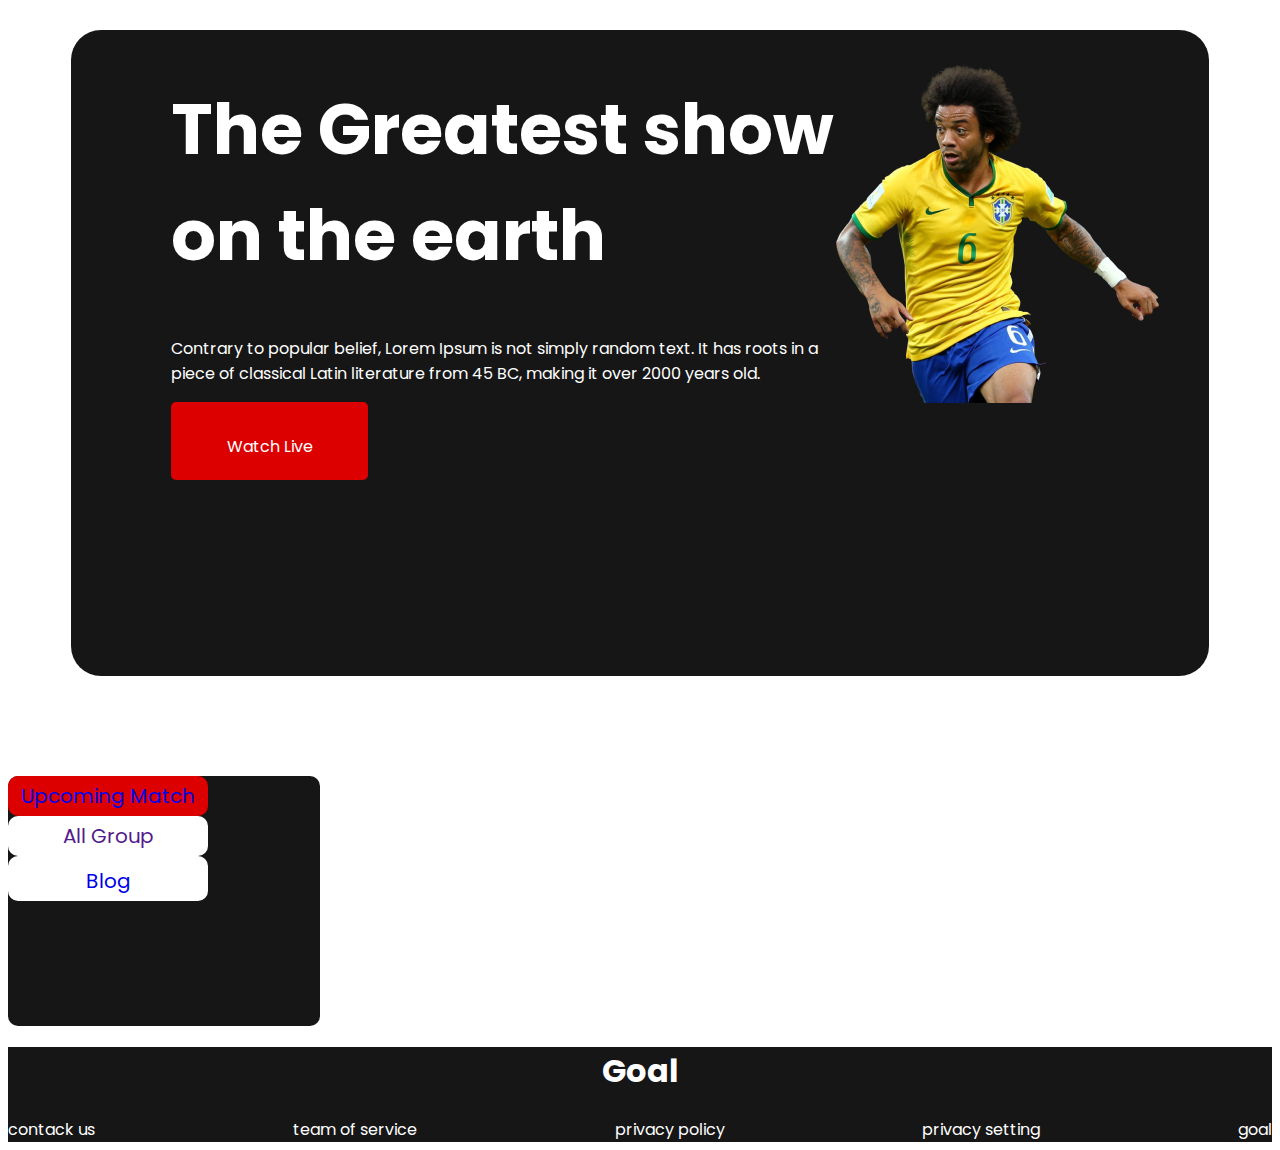
<file: index.html>
<!DOCTYPE html>
<html lang="en">

<head>
    <meta charset="UTF-8">
    <meta http-equiv="X-UA-Compatible" content="IE=edge">
    <meta name="viewport" content="width=device-width, initial-scale=1.0">
    <title>World_cup</title>
    <link rel="stylesheet" href="index.css">
</head>

<body>
    <section class="show-section">
        <div class="show-background">
            <article class="text-area">
                <div class="peragraph-area">
                    <h1 class="show-header">The Greatest show on the earth</h1>
                    <p class="show-peragraph">Contrary to popular belief, Lorem Ipsum is not simply
                        random text. It has roots in a piece of classical Latin literature from 45 BC, making it over
                        2000 years old.</p>
                    <div class="show-button">
                        <p class="sbutton-text">Watch Live</p>
                    </div>
                </div>
                <div class="show-image">
                    <img src="Banner Image.png" alt="">
                </div>
            </article>
            </article>
        </div>
    </section>
    <section class="plan_section">
        <div class="plan_background">
            <div class="plan_button">
                <a class="upcomming" href="http://127.0.0.1:5500/upcomming_match.html">
                    Upcoming Match
                </a>
                <a class="group" href="">
                    All Group
                </a>
                <a class="blog" href="http://127.0.0.1:5500/blog.html">
                    Blog
                </a>
            </div>
        </div>
    </section>
    <section class="goal_section">
        <div class="goal_item">
            <h1 class="goal">Goal</h1>
            <div class="goal_fotter">
                <footer>contack us</footer>
                <footer>team of service</footer>
                <footer>privacy policy</footer>
                <footer>privacy setting</footer>
                <footer>goal</footer>
            </div>
        </div>
    </section>
</body>

</html>
</file>
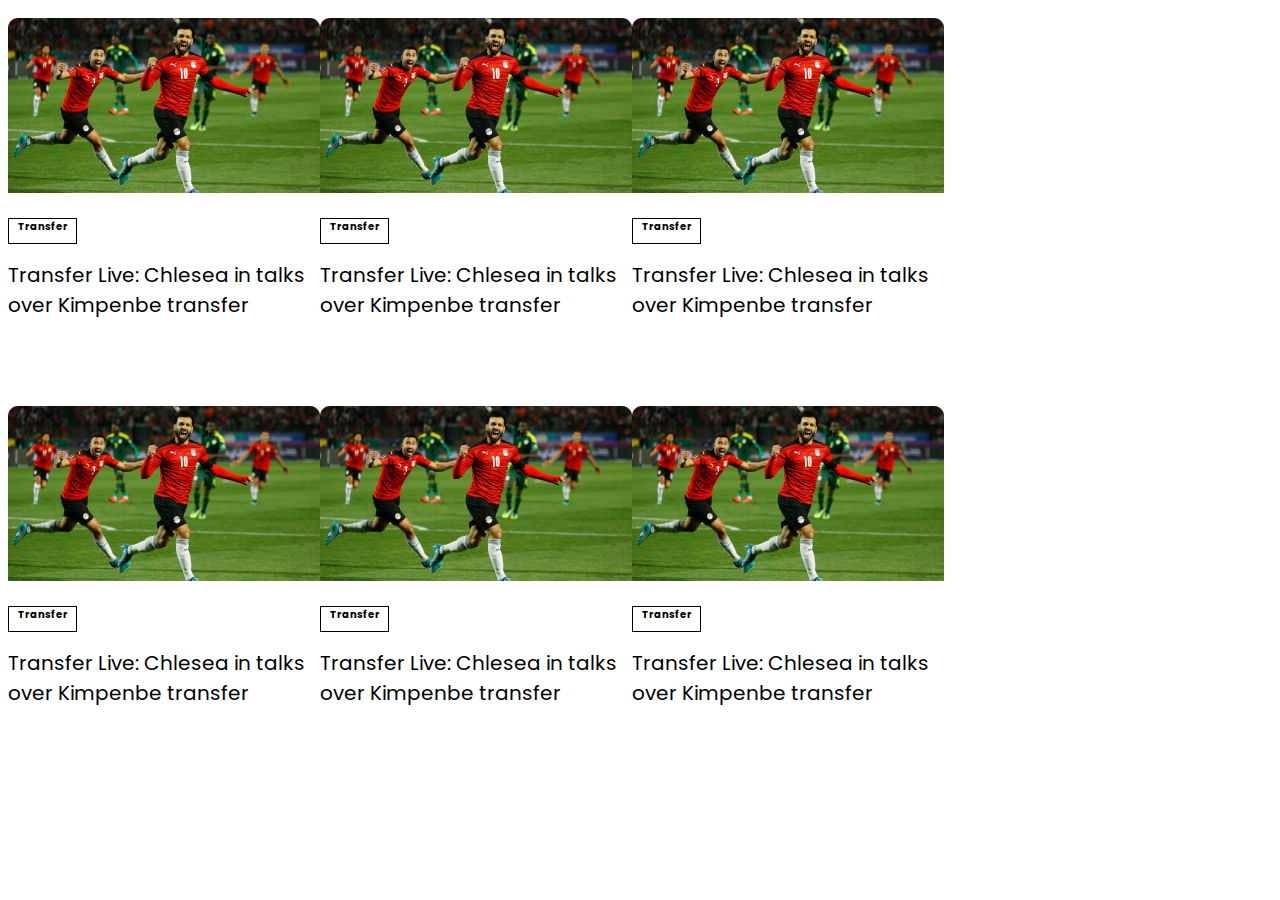
<file: blog.html>
<!DOCTYPE html>
<html lang="en">

<head>
    <meta charset="UTF-8">
    <meta http-equiv="X-UA-Compatible" content="IE=edge">
    <meta name="viewport" content="width=device-width, initial-scale=1.0">
    <link rel="stylesheet" href="index.css">
    <title>Document</title>
</head>

<body>
    <section class="container1">
        <div class="blog">
            <div class="blogs">
                <article class="blog_day">
                    <div class="blog_image">
                        <img src="Blog Image.png" alt="">
                    </div>
                    <div class="blog_text">
                        <h5 class="trans">Transfer</h5>
                    </div>
                </article>
                <span class="section_title">Transfer Live: Chlesea in talks over Kimpenbe transfer</span>
            </div>
            <div class="blogs">
                <article class="blog_day">
                    <div class="blog_image">
                        <img src="Blog Image.png" alt="">
                    </div>
                    <div class="blog_text">
                        <h5 class="trans">Transfer</h5>
                    </div>
                </article>
                <span class="section_title">Transfer Live: Chlesea in talks over Kimpenbe transfer</span>
            </div>
            <div class="blogs">
                <article class="blog_day">
                    <div class="blog_image">
                        <img src="Blog Image.png" alt="">
                    </div>
                    <div class="blog_text">
                        <h5 class="trans">Transfer</h5>
                    </div>
                </article>
                <span class="section_title">Transfer Live: Chlesea in talks over Kimpenbe transfer</span>
            </div>
            <div class="blogs">
                <article class="blog_day">
                    <div class="blog_image">
                        <img src="Blog Image.png" alt="">
                    </div>
                    <div class="blog_text">
                        <h5 class="trans">Transfer</h5>
                    </div>
                </article>
                <span class="section_title">Transfer Live: Chlesea in talks over Kimpenbe transfer</span>
            </div>
            <div class="blogs">
                <article class="blog_day">
                    <div class="blog_image">
                        <img src="Blog Image.png" alt="">
                    </div>
                    <div class="blog_text">
                        <h5 class="trans">Transfer</h5>
                    </div>
                </article>
                <span class="section_title">Transfer Live: Chlesea in talks over Kimpenbe transfer</span>
            </div>
            <div class="blogs">
                <article class="blog_day">
                    <div class="blog_image">
                        <img src="Blog Image.png" alt="">
                    </div>
                    <div class="blog_text">
                        <h5 class="trans">Transfer</h5>
                    </div>
                </article>
                <span class="section_title">Transfer Live: Chlesea in talks over Kimpenbe transfer</span>
            </div>
        </div>
    </section>
</body>

</html>
</file>
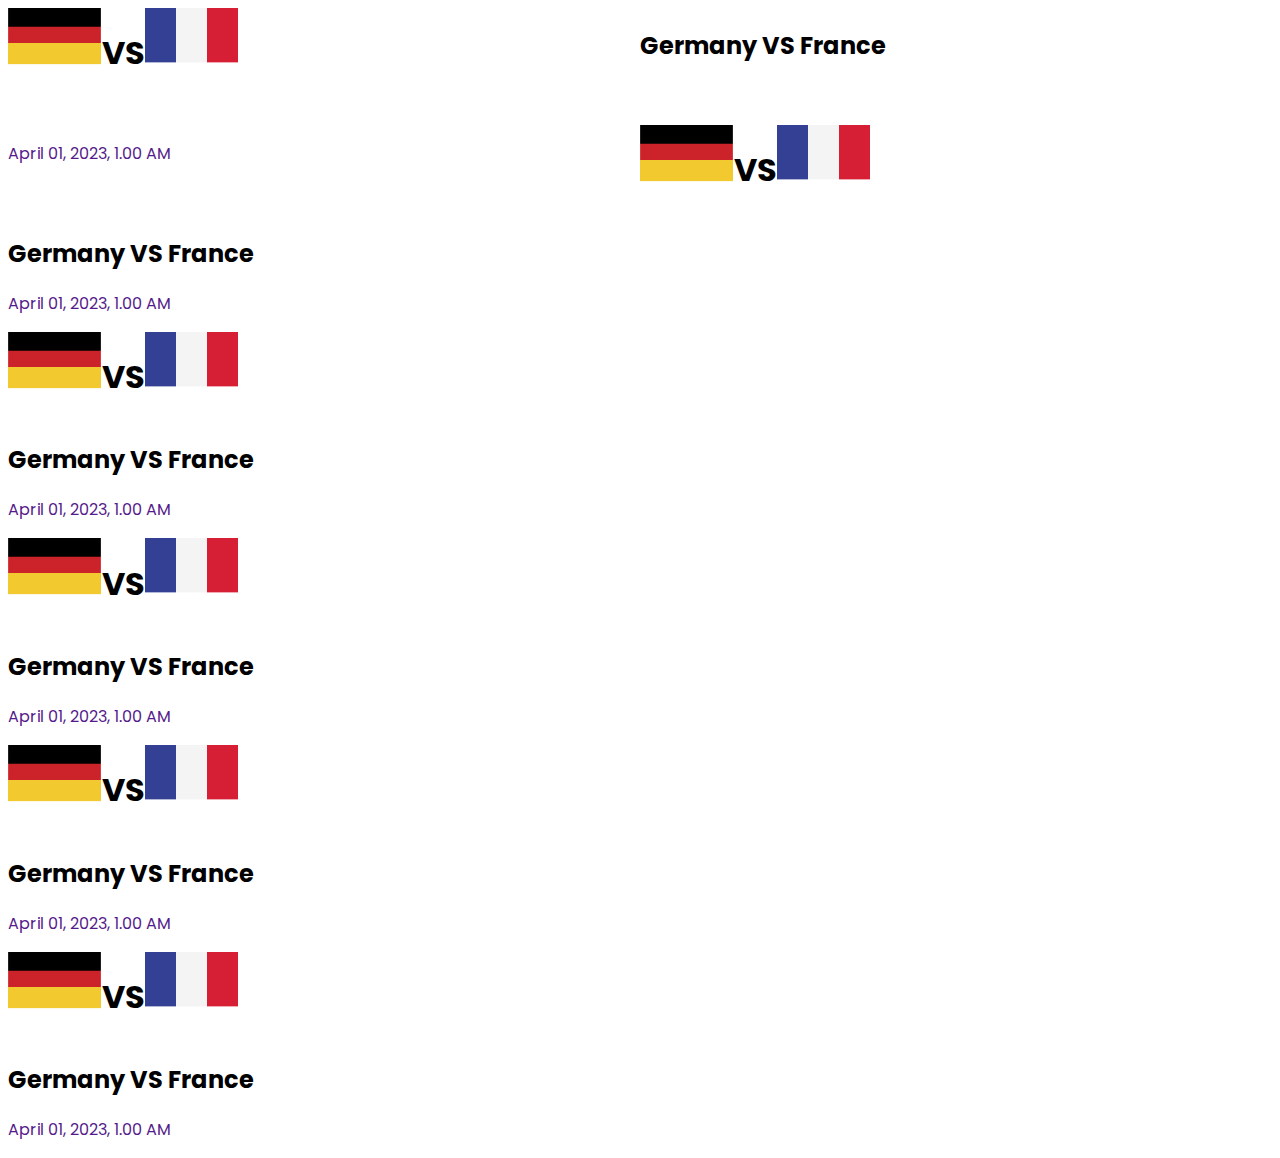
<file: upcomming_match.html>
<!DOCTYPE html>
<html lang="en">

<head>
    <meta charset="UTF-8">
    <meta http-equiv="X-UA-Compatible" content="IE=edge">
    <meta name="viewport" content="width=device-width, initial-scale=1.0">
    <title>Document</title>
    <link rel="stylesheet" href="index.css">
</head>

<body>
    <section class="container">
        <div class="timing">
            <div class="time_plan">
                <article class="day">
                    <div class="thumbnail">
                        <img src="germany Flag.png" alt="">
                    </div>
                    <div class="thumbnail">
                        <h1>VS</h1>
                    </div>
                    <div class="thumbnail">
                        <img src="Flag.png" alt="">
                    </div>
            </div>
            </article>
            <h2 class="section_title">Germany VS France</h2>
            <div class="blog-info">
                <p class="blog-author"><a href="">April 01, 2023, 1.00 AM</a></p>
            </div>
            <article class="day">
                <div class="thumbnail">
                    <img src="germany Flag.png" alt="">
                </div>
                <div class="thumbnail">
                    <h1>VS</h1>
                </div>
                <div class="thumbnail">
                    <img src="Flag.png" alt="">
                </div>
        </div>
        </article>
        <h2 class="section_title">Germany VS France</h2>
        <div class="blog-info">
            <p class="blog-author"><a href="">April 01, 2023, 1.00 AM</a></p>
        </div>
        <article class="day">
            <div class="thumbnail">
                <img src="germany Flag.png" alt="">
            </div>
            <div class="thumbnail">
                <h1>VS</h1>
            </div>
            <div class="thumbnail">
                <img src="Flag.png" alt="">
            </div>
            </div>
        </article>
        <h2 class="section_title">Germany VS France</h2>
        <div class="blog-info">
            <p class="blog-author"><a href="">April 01, 2023, 1.00 AM</a></p>
        </div>
        <article class="day">
            <div class="thumbnail">
                <img src="germany Flag.png" alt="">
            </div>
            <div class="thumbnail">
                <h1>VS</h1>
            </div>
            <div class="thumbnail">
                <img src="Flag.png" alt="">
            </div>
            </div>
        </article>
        <h2 class="section_title">Germany VS France</h2>
        <div class="blog-info">
            <p class="blog-author"><a href="">April 01, 2023, 1.00 AM</a></p>
        </div>
        <article class="day">
            <div class="thumbnail">
                <img src="germany Flag.png" alt="">
            </div>
            <div class="thumbnail">
                <h1>VS</h1>
            </div>
            <div class="thumbnail">
                <img src="Flag.png" alt="">
            </div>
            </div>
        </article>
        <h2 class="section_title">Germany VS France</h2>
        <div class="blog-info">
            <p class="blog-author"><a href="">April 01, 2023, 1.00 AM</a></p>
        </div>
        <article class="day">
            <div class="thumbnail">
                <img src="germany Flag.png" alt="">
            </div>
            <div class="thumbnail">
                <h1>VS</h1>
            </div>
            <div class="thumbnail">
                <img src="Flag.png" alt="">
            </div>
            </div>
        </article>
        <h2 class="section_title">Germany VS France</h2>
        <div class="blog-info">
            <p class="blog-author"><a href="">April 01, 2023, 1.00 AM</a></p>
        </div>
        </div>
        </div>
    </section>
</body>

</html>
</file>
<file: index.css>
/*fonts*/
@import url('https://fonts.googleapis.com/css2?family=Poppins:wght@400;500&family=The+Nautigal:wght@400;700&display=swap');

body {
    font-family: 'Poppins', sans-serif;
}

@keyframes show_image:hover {
    from {
        top: 0px;
    }

    to {
        top: 200px;
    }
}

.show-section {
    width: 90%;
    margin: 30px auto 0 auto;
}

.show-background {
    height: 646px;
    background: #161616;
    border-radius: 30px;
}

.show-hader {
    padding-top: 111px;
}

.show-image {
    padding-top: 33px;
    padding-right: 50px;
}

.text-area {
    display: flex;
}

.show-header {
    color: #FFFFFF;
    font-weight: 700;
    font-size: 70px;
}

.show-peragraph {
    font-weight: 400;
    font-size: 16px;
    color: #FFFFFF;
}

.peragraph-area {
    padding-left: 100px;
}

.show-button {
    background: #DD0000;
    border-radius: 5px;
    width: 147px;
    height: 46px;
    align-items: flex-start;
    padding: 16px 25px;
    gap: 10px;
}

.sbutton-text {
    color: #ffffff;
    text-align: center;
}

.plan_background {
    width: 312px;
    height: 250px;
    background: #161616;
    border-radius: 10px;
    margin-top: 100px;
}

.plan_button a {
    display: inline-block;
    text-align: center;
}

.upcomming {
    background: #DD0000;
    border-radius: 10px;
    width: 200px;
    height: 35px;
    font-size: 20px;
    padding-top: 5px;

}

.group {
    background: #FFFFFF;
    border-radius: 10px;
    width: 200px;
    height: 35px;
    font-size: 20px;
    padding-top: 5px;

}

.blog {
    background: #FFFFFF;
    border-radius: 10px;
    width: 200px;
    height: 35px;
    font-size: 20px;
    padding-top: 10px;

}

a {
    text-decoration: none;
    text-align: center;
}

.blog:hover {
    color: red;
}

.goal_item {
    background-color: white;
    text-align: center;
}

.goal_item {
    background-color: #161616;
}

.fotter {
    background-color: white;

}

.goal_fotter {
    display: flex;
    justify-content: space-between;
    color: #FFFFFF;
}

.goal {
    color: #FFFFFF;
}

.day {
    display: flex;
}

.blog-author {
    color: #D1D1D1;
}

.timing {
    display: grid;
    grid-template-columns: repeat(2, 1fr);
    grid-row-gap: 26px;
    justify-content: space-around;
}

.trans {
    width: 67px;
    height: 24px;
    border: 1px solid black;
    font-size: 10px;
    text-align: center;

}



.blogs {
    width: 312px;
    height: 362px;
}

.blog {
    display: grid;
    grid-template-columns: repeat(3, 1fr);
    grid-row-gap: 26px;
    justify-content: space-between;
}
</file>
